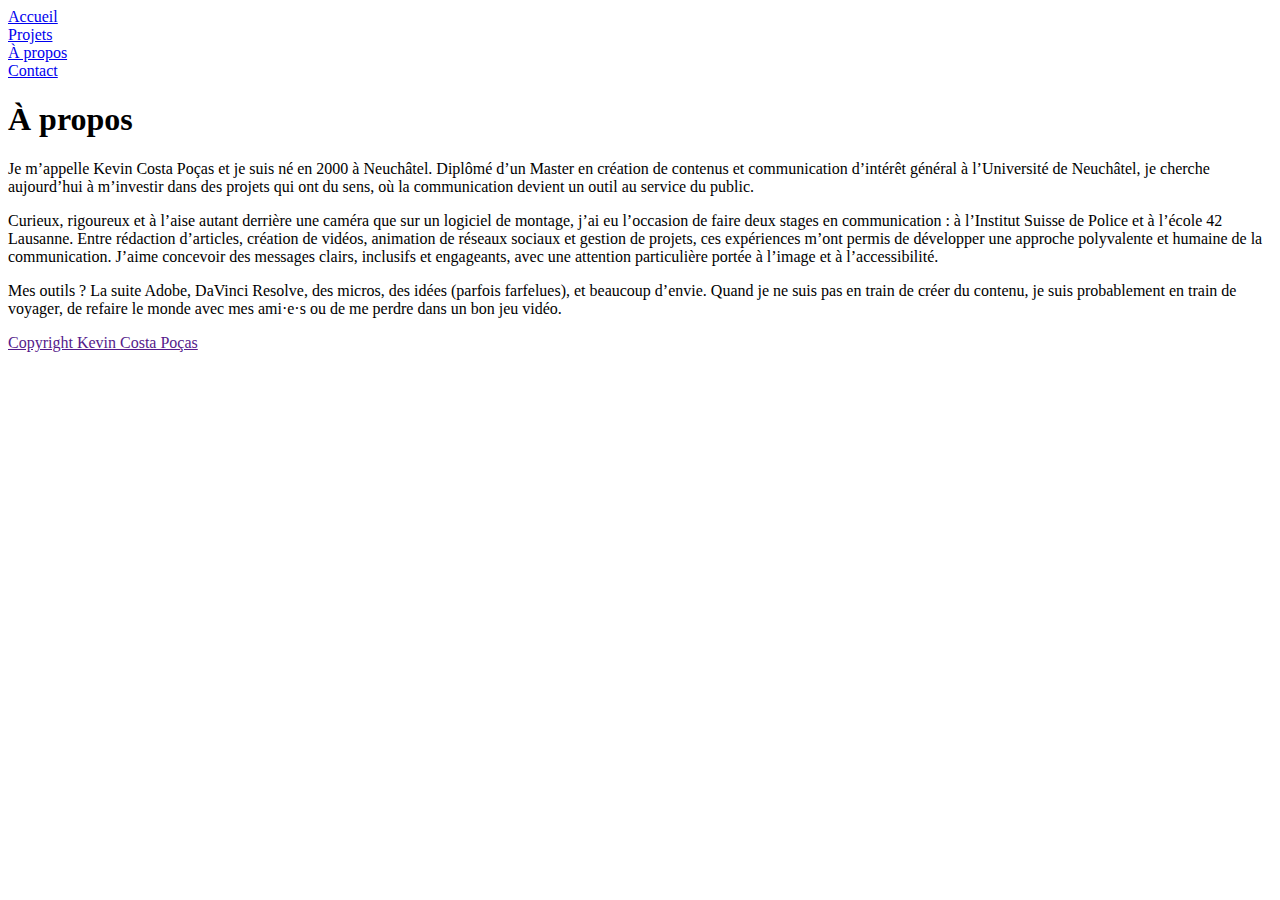
<file: about/index.html>
<!DOCTYPE html>

<html>
	<head>
        <meta charset="utf-8">
		<meta name="viewport" content="width=device-width, initial-scale=1">
		<title>Portfolio</title>
		<link href="https://cdn.jsdelivr.net/npm/bootstrap@5.3.6/dist/css/bootstrap.min.css" rel="stylesheet" integrity="sha384-4Q6Gf2aSP4eDXB8Miphtr37CMZZQ5oXLH2yaXMJ2w8e2ZtHTl7GptT4jmndRuHDT" crossorigin="anonymous">
        <link href="/css/style.css" type="text/css" rel="stylesheet">
    </head>
      
	<body class="Bodyclass">
		<nav id="topbar">
            <div class="ListElementTopbar"><a class="ListTextTopbar" href="/index.html">Accueil</a></div>
            <div class="ListElementTopbar"><a class="ListTextTopbar" href="/projects/index.html">Projets</a></div>
            <div class="ListElementTopbar"><a class="ListTextTopbar" href="/about/index.html">À propos</a></div>   
            <div class="ListElementTopbar"><a class="ListTextTopbar" href="/contact/index.html">Contact</a></div>   
        </nav>

        <h1>À propos</h1>
		<p class="NormalText">Je m’appelle Kevin Costa Poças et je suis né en 2000 à Neuchâtel. 
            Diplômé d’un Master en création de contenus et communication d’intérêt général à l’Université de Neuchâtel, je cherche aujourd’hui à m’investir dans des projets qui ont du sens, où la communication devient un outil au service du public.</p> 
        <p class="NormalText">Curieux, rigoureux et à l’aise autant derrière une caméra que sur un logiciel de montage, j’ai eu l’occasion de faire deux stages en communication : à l’Institut Suisse de Police et à l’école 42 Lausanne. Entre rédaction d’articles, création de vidéos, animation de réseaux sociaux et gestion de projets, ces expériences m’ont permis de développer une approche polyvalente et humaine de la communication. 
            J’aime concevoir des messages clairs, inclusifs et engageants, avec une attention particulière portée à l’image et à l’accessibilité.</p>
        <p class="NormalText">Mes outils ? La suite Adobe, DaVinci Resolve, des micros, des idées (parfois farfelues), et beaucoup d’envie. Quand je ne suis pas en train de créer du contenu, je suis probablement en train de voyager, de refaire le monde avec mes ami·e·s ou de me perdre dans un bon jeu vidéo.</p>
		

        <nav id="botbar">
            <div class="ListElementBotbar"><a class="ListTextBotbar" href="">Copyright Kevin Costa Poças</a></div>
        </nav>


















	    <script src="https://cdn.jsdelivr.net/npm/bootstrap@5.3.6/dist/js/bootstrap.bundle.min.js" integrity="sha384-j1CDi7MgGQ12Z7Qab0qlWQ/Qqz24Gc6BM0thvEMVjHnfYGF0rmFCozFSxQBxwHKO" crossorigin="anonymous"></script>
    </body>
</html>
</file>
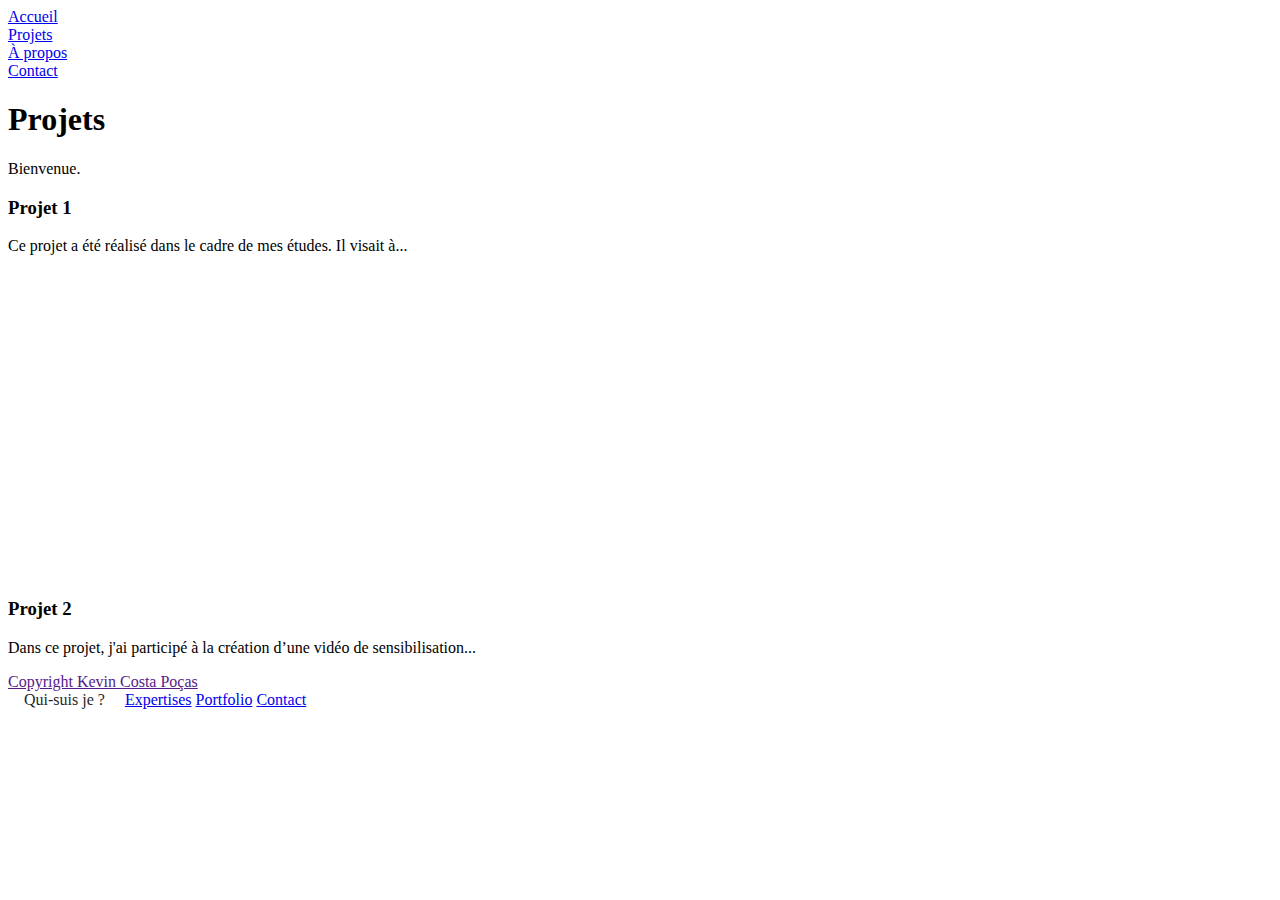
<file: projects/index.html>
<!DOCTYPE html>

<html>
	<head>
        <meta charset="utf-8">
		<meta name="viewport" content="width=device-width, initial-scale=1">
		<title>Portfolio</title>
		<link href="https://cdn.jsdelivr.net/npm/bootstrap@5.3.6/dist/css/bootstrap.min.css" rel="stylesheet" integrity="sha384-4Q6Gf2aSP4eDXB8Miphtr37CMZZQ5oXLH2yaXMJ2w8e2ZtHTl7GptT4jmndRuHDT" crossorigin="anonymous">
        <link href="/css/style.css" type="text/css" rel="stylesheet">
    </head>
      
	<body>
		<nav id="topbar">
            <div class="ListElementTopbar"><a class="ListTextTopbar" href="/index.html">Accueil</a></div>
            <div class="ListElementTopbar"><a class="ListTextTopbar" href="/projects/index.html">Projets</a></div>
            <div class="ListElementTopbar"><a class="ListTextTopbar" href="/about/index.html">À propos</a></div>   
            <div class="ListElementTopbar"><a class="ListTextTopbar" href="/contact/index.html">Contact</a></div>   
        </nav>

        <h1>Projets</h1>
		<p>Bienvenue.</p>

        <div class="ContainerProjectLine">
            <div class="ProjectLine"> 
                <div class="Text">
                    <h3>Projet 1</h3>
                    <p>Ce projet a été réalisé dans le cadre de mes études. Il visait à...</p>
                </div>
                <div class="Media">
                    <iframe
                        width="100%" height="100%"
                        src="https://www.youtube.com/embed/-seIWsDEzM0?si=EoKLsuX2fQkhOXx9" 
                        title="YouTube video player"
                        frameborder="0" 
                        allow="accelerometer; autoplay; clipboard-write; encrypted-media; gyroscope; picture-in-picture; web-share" 
                        allowfullscreen>
                    </iframe>
                </div>
            </div>

            <div class="ProjectLine">
                <div class="Media">
                    <iframe 
                        width="100%" height="100%"
                        src="https://www.youtube.com/embed/dQw4w9WgXcQ"
                        title="YouTube video player" 
                        frameborder="0"
                        allow="accelerometer; autoplay; clipboard-write; encrypted-media; gyroscope; picture-in-picture"
                        allowfullscreen>
                    </iframe>
                </div>
                <div class="Text">
                    <h3>Projet 2</h3>
                    <p>Dans ce projet, j'ai participé à la création d’une vidéo de sensibilisation...</p>
                </div>
            </div>
        </div>
		
        <nav id="botbar">
            <div class="ListElementBotbar"><a class="ListTextBotbar" href="">Copyright Kevin Costa Poças</a></div>
        </nav>

	
            <nav class=" navbar navbar-expand bg-light">
                <div class="container">
                    <div class="row gy-4 gy-md-0 bg-secondary py-2">
                        <div class="text-end">
                            <a class="btn btn-link-style me-2" href="#presentation" role="button">Qui-suis je ?</a>
                            <a class="btn btn-light me-2" href="#expertise" role="button">Expertises</a>
                            <a class="btn btn-light me-2" href="#portfolio" role="button">Portfolio</a>
                            <a class="btn btn-light me-2" href="#contact" role="button">Contact</a>
                        </div>
                    </div>
                </div>
            </nav>

















	<script src="https://cdn.jsdelivr.net/npm/bootstrap@5.3.6/dist/js/bootstrap.bundle.min.js" integrity="sha384-j1CDi7MgGQ12Z7Qab0qlWQ/Qqz24Gc6BM0thvEMVjHnfYGF0rmFCozFSxQBxwHKO" crossorigin="anonymous"></script>
	</body>
</html>
</file>
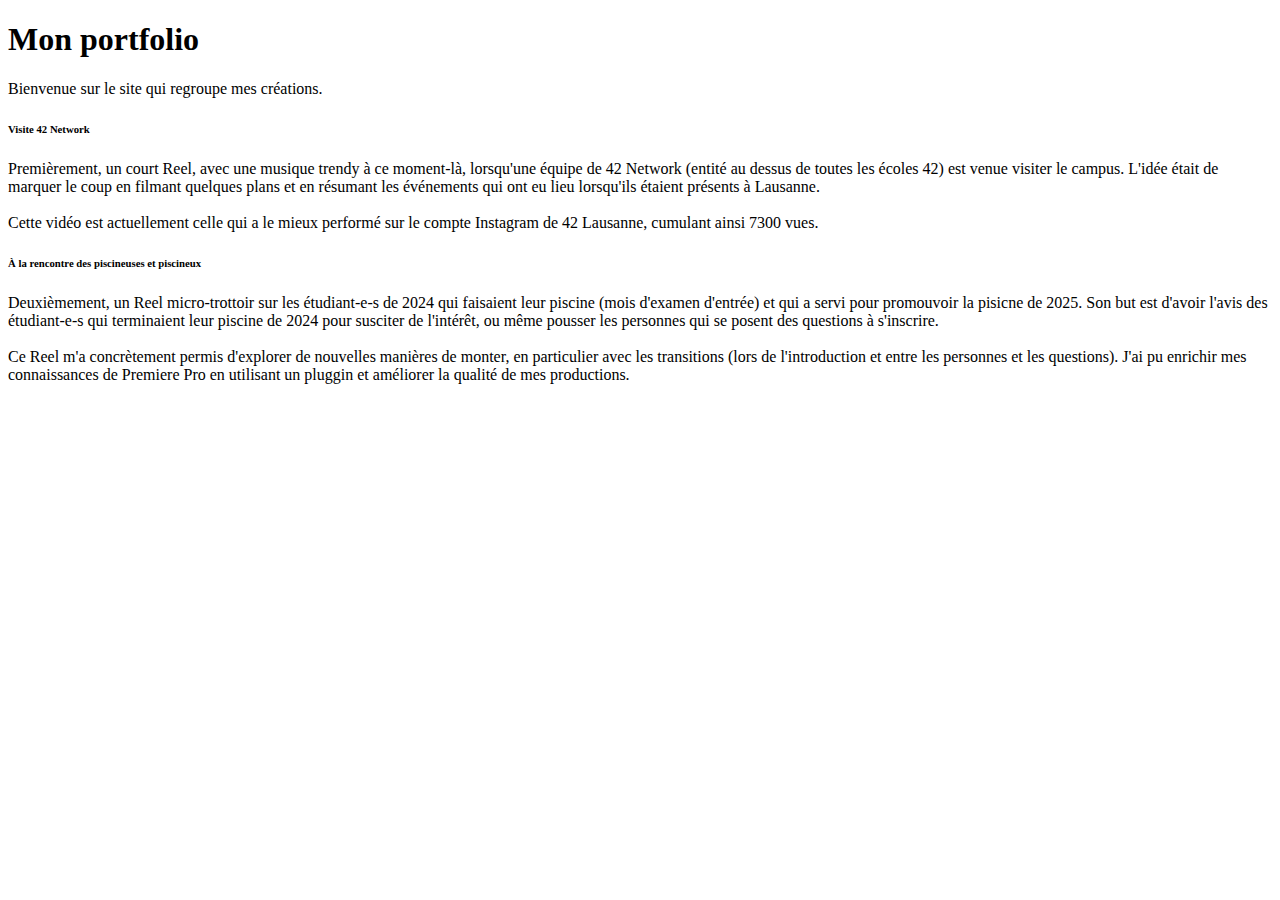
<file: Portfolio.html>
<!DOCTYPE html>

<html>
	<head>
		<meta charset="utf-8">
		<meta name="viewport" content="width=device-width, initial-scale=1">
		<title>Portfolio</title>
		<link href="https://cdn.jsdelivr.net/npm/bootstrap@5.3.6/dist/css/bootstrap.min.css" rel="stylesheet" integrity="sha384-4Q6Gf2aSP4eDXB8Miphtr37CMZZQ5oXLH2yaXMJ2w8e2ZtHTl7GptT4jmndRuHDT" crossorigin="anonymous">
	</head>

	<body>
		<h1>Mon portfolio</h1>
		<p>Bienvenue sur le site qui regroupe mes créations.</p>
		

	

	<script src="https://cdn.jsdelivr.net/npm/bootstrap@5.3.6/dist/js/bootstrap.bundle.min.js" integrity="sha384-j1CDi7MgGQ12Z7Qab0qlWQ/Qqz24Gc6BM0thvEMVjHnfYGF0rmFCozFSxQBxwHKO" crossorigin="anonymous"></script>
	</body>
</html>

												<div class="row gx-5 mb-3">
                                                    <div class="col-12 col-lg-6">
                                                        <h6 class="fw-bold">Visite 42 Network</h6>
                                                        <p class="text-justify">Premièrement, un court Reel, avec une musique trendy à ce moment-là, lorsqu'une équipe de 42 Network (entité au dessus de toutes les écoles 42) est venue visiter le campus. L'idée était de marquer le coup en filmant quelques plans et en résumant les événements qui ont eu lieu lorsqu'ils étaient présents à Lausanne.<br><br>
                                                    Cette vidéo est actuellement celle qui a le mieux performé sur le compte Instagram de 42 Lausanne, cumulant ainsi 7300 vues. 
                                                        </p>
                                                    </div>
                                                    <div class="d-none d-lg-block col-lg-1"></div>
                                                    <div class="col-12 col-lg-5 d-flex justify-content-center justify-content-lg-end">
                                                        <blockquote class="instagram-media insta-small" data-instgrm-permalink="https://www.instagram.com/p/DAEAHnloO3O/" data-instgrm-version="14" style="background: #FFF; border: none; margin: 0 auto;"></blockquote>
                                                    </div>
                                                </div>
                                                <div class="row gx-5 mb-3">
                                                    <div class="col-12 col-lg-5 d-flex justify-content-center justify-content-lg-start">
                                                        <blockquote class="instagram-media insta-small" data-instgrm-permalink="https://www.instagram.com/p/DJW7YhYIWSW/" data-instgrm-version="14" style="background: #FFF; border: none; margin: 0 auto;"></blockquote>
                                                    </div>
                                                    <div class="d-none d-lg-block col-lg-1"></div>
                                                    <div class="col-12 col-lg-6">
                                                        <h6 class="fw-bold">À la rencontre des piscineuses et piscineux</h6>
                                                        <p class="text-justify mb-3">Deuxièmement, un Reel micro-trottoir sur les étudiant-e-s de 2024 qui faisaient leur piscine (mois d'examen d'entrée) et qui a servi pour promouvoir la pisicne de 2025.
                                                            Son but est d'avoir l'avis des étudiant-e-s qui terminaient leur piscine de 2024 pour susciter de l'intérêt, ou même pousser les personnes qui se posent des questions à s'inscrire.<br><br>
                                                            Ce Reel m'a concrètement permis d'explorer de nouvelles manières de monter, en particulier avec les transitions (lors de l'introduction et entre les personnes et les questions). J'ai pu enrichir mes connaissances de Premiere Pro en utilisant un pluggin et améliorer la qualité de mes productions.                                   
                                                        </p>
                                                    </div>
                                                </div>
</file>
<file: css/style.css>
.btn-link-style {
  background: none;
  border: none;
  color: #272727;
  text-decoration: none;
  padding: 0.5rem 1rem;
  transition: all 0.3s ease;
  cursor: pointer;
}

.btn-link-style:hover {
  text-decoration:none;
  color: #000000;
}

html {
  scroll-padding-top: 80px; /* ajuste à la hauteur de ta navbar */
}

.progress-bar {
  transition: width 2s ease-in-out;
}

.card-img {
  object-fit: cover;
  height: 300px;
  max-height: 300px;
}

.card-text {
  display: -webkit-box;
  -webkit-box-orient: vertical;
  overflow: hidden;
  text-overflow: ellipsis;
  -webkit-line-clamp: 2;
}

@media (max-width: 400px) {
  .card-text {
    -webkit-line-clamp: 3;
  }
}

.carousel {
  max-width: 600px;
  border-radius: 1rem;
  overflow: hidden;
  transition: border-radius 0.3s ease;
}

.carousel-item {
  height: 475px;
  transition: transform 0.6s cubic-bezier(0.4, 0, 0.2, 1), opacity 0.6s cubic-bezier(0.4, 0, 0.2, 1);
}

.card {
  height: 100%;
  display: flex;
  flex-direction: column;
}

.card-body {
  flex-grow: 1;
  display: flex;
  flex-direction: column;
  justify-content: space-between;
}

.modal .btn-close {
  filter: invert(1);
  background-color: rgba(255, 255, 255, 1); /* léger fond noir transparent */
  border-radius: 50%;
}

.img-shadow {
  box-shadow: 0 4px 8px rgba(0,0,0,0.2);
  border-radius: 15px;
}

.progress-icon {
  width: 30px;
  height: 30px;
  font-size: 30px !important;
  line-height: 30px;
}

.insta-small {
  max-width: 280px;
  width: 100% !important;
  margin: 0 auto;
}

.insta-small iframe {
  width: 100% !important;
  height: auto !important;
  max-height: 500px;
}

.insta-icon {
  color: #C13584;
}

.ratio-9x16 {
  position: relative;
  padding-top: 177.78%;
  
}

.text-justify {
  text-align: justify;
}

.animate-on-scroll {
  opacity: 0;
  visibility: hidden;
  transform: translate3d(0, 10px, 0);
  transition: opacity 0.8s ease, transform 0.8s ease;
  will-change: opacity, transform;
  backface-visibility: hidden;
  transform-style: preserve-3d;
}

.animate-on-scroll.animate__animated.animate__fadeInUp {
  opacity: 1;
  visibility: visible;
  transform: translate3d(0, 0, 0);
  animation-name: fadeInUpCustom;
  animation-duration: 0.8s;
  animation-fill-mode: both;
}

@keyframes fadeInUpCustom {
  from {
    opacity: 0;
    transform: translate3d(0, 10px, 0);
  }
  to {
    opacity: 1;
    transform: translate3d(0, 0, 0);
  }
}

/* Forcer les images à être visibles immédiatement, sans transition */
.animate-on-scroll img {
  opacity: 1 !important;
  visibility: visible !important;
  transition: none !important;
}
</file>
